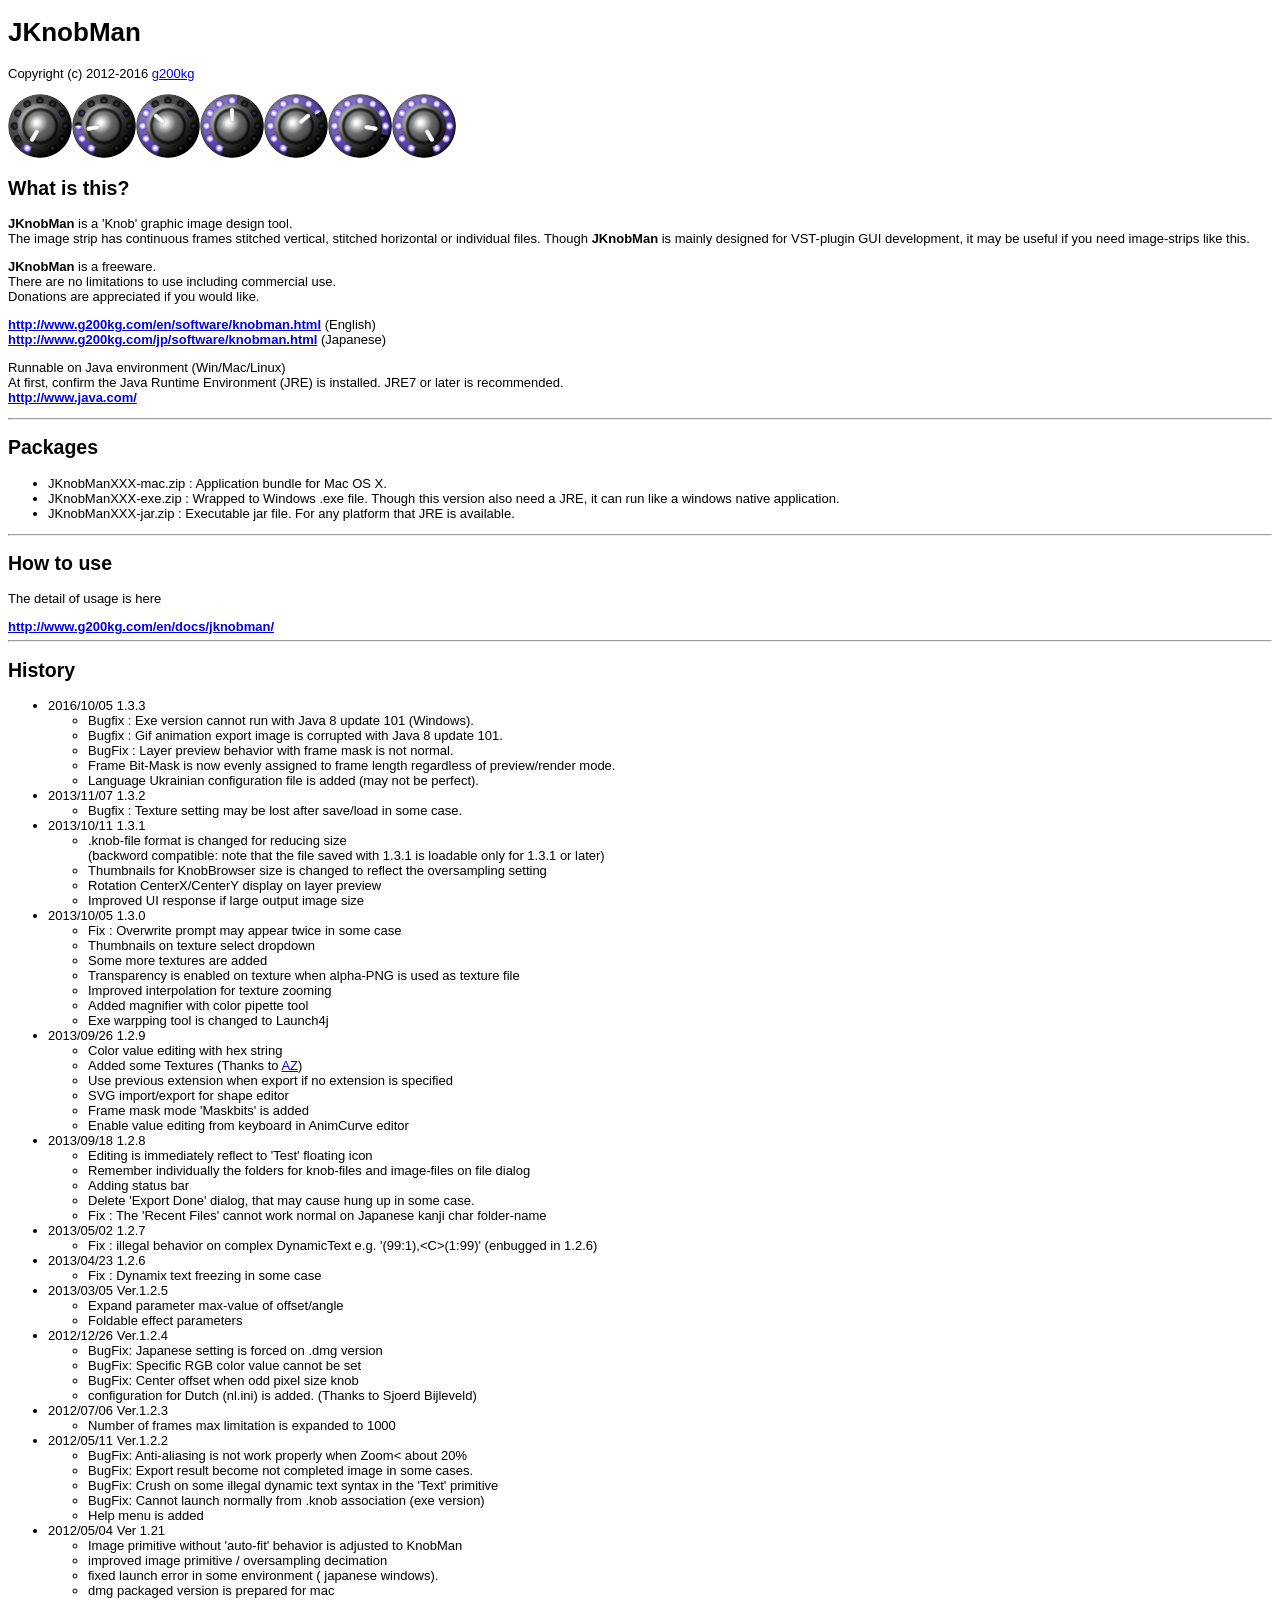
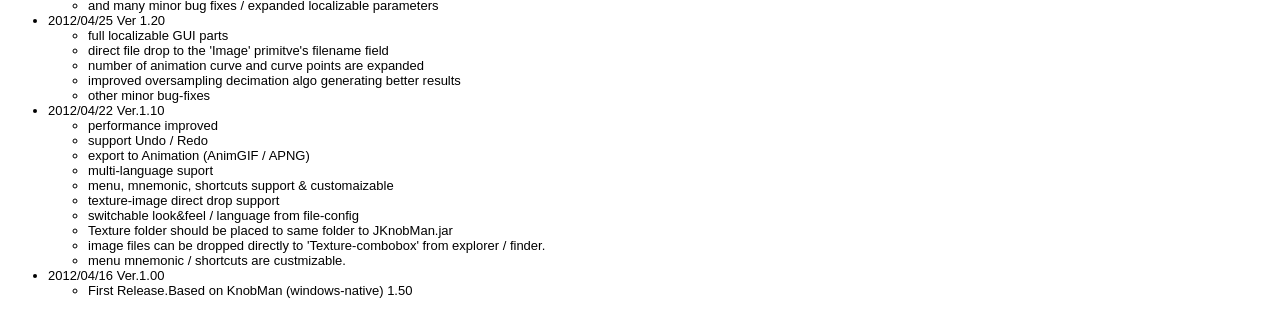
<file: legacy/res/Readme.html>
<!DOCTYPE html>
<html>
<body style="font-family:sans-serif;font-size:small">
<h1>JKnobMan</h1>
<p>Copyright (c) 2012-2016 <a href="http://www.g200kg.com/" target="_blank">g200kg</a></p>
<img src="Samples/BlueDot_V.png"><br/>
</p>
<h2>What is this?</h2>
<p><b>JKnobMan</b> is a 'Knob' graphic image design tool.<br/>
The image strip has continuous frames stitched vertical, stitched horizontal or individual files.
Though <b>JKnobMan</b> is mainly designed for VST-plugin GUI development, it may be useful if you need image-strips like this.
</p>
<p><b>JKnobMan</b> is a freeware.<br/>
There are no limitations to use including commercial use.<br/>
Donations are appreciated if you would like.
</p>
<p>
<b><a href="http://www.g200kg.com/en/software/knobman.html" target="_blank">http://www.g200kg.com/en/software/knobman.html</a></b> (English)<br/>
<b><a href="http://www.g200kg.com/jp/software/knobman.html" target="_blank">http://www.g200kg.com/jp/software/knobman.html</a></b> (Japanese)
</p>
Runnable on Java environment (Win/Mac/Linux)<br/>
At first, confirm the Java Runtime Environment (JRE) is installed. JRE7 or later is recommended.<br/>
<b><a href="http://www.java.com/" target="_blank">http://www.java.com/</a></b>
</p>
<hr/>
<h2>Packages</h2>
<ul>
  <li>JKnobManXXX-mac.zip : Application bundle for Mac OS X.</li>
  <li>JKnobManXXX-exe.zip : Wrapped to Windows .exe file. Though this version also need a JRE, it can run like a windows native application.</li>
  <li>JKnobManXXX-jar.zip : Executable jar file. For any platform that JRE is available.</li>
</ul>
<hr/>
<h2>How to use</h2>
<p>The detail of usage is here</p>
<b><a href="http://www.g200kg.com/en/docs/jknobman/" target="_blank">http://www.g200kg.com/en/docs/jknobman/</a></b>
<hr/>
<h2>History</h2>
<ul>
 <li>2016/10/05 1.3.3
  <ul>
    <li>Bugfix : Exe version cannot run with Java 8 update 101 (Windows).</li>
		<li>Bugfix : Gif animation export image is corrupted with Java 8 update 101.</li>
		<li>BugFix : Layer preview behavior with frame mask is not normal.</li>
		<li>Frame Bit-Mask is now evenly assigned to frame length regardless of preview/render mode.</li>
    <li>Language Ukrainian configuration file is added (may not be perfect).</li>
  </ul>
 </li>
 <li>2013/11/07 1.3.2
  <ul>
   <li>Bugfix : Texture setting may be lost after save/load in some case.
   </li>
  </ul>
 </li>
 <li>2013/10/11 1.3.1
  <ul>
   <li>.knob-file format is changed for reducing size<br/>
   (backword compatible: note that the file saved with 1.3.1 is loadable only for 1.3.1 or later)
   </li>
   <li>Thumbnails for KnobBrowser size is changed to reflect the oversampling setting</li>
   <li>Rotation CenterX/CenterY display on layer preview</li>
   <li>Improved UI response if large output image size</li>
  </ul>
 </li>
 <li>2013/10/05 1.3.0
  <ul>
   <li>Fix : Overwrite prompt may appear twice in some case</li>
   <li>Thumbnails on texture select dropdown</li>
   <li>Some more textures are added</li>
   <li>Transparency is enabled on texture when alpha-PNG is used as texture file</li>
   <li>Improved interpolation for texture zooming</li>
   <li>Added magnifier with color pipette tool</li>
   <li>Exe warpping tool is changed to Launch4j</li>
  </ul>
 </li>
 <li>2013/09/26 1.2.9
  <ul>
   <li>Color value editing with hex string</li>
   <li>Added some Textures (Thanks to <a href="http://bji.yukihotaru.com/">AZ</a>)</li>
   <li>Use previous extension when export if no extension is specified</li>
   <li>SVG import/export for shape editor</li>
   <li>Frame mask mode 'Maskbits' is added</li>
   <li>Enable value editing from keyboard in AnimCurve editor</li>
  </ul>
 </li>
 <li>2013/09/18 1.2.8
  <ul>
   <li>Editing is immediately reflect to 'Test' floating icon</li>
   <li>Remember individually the folders for knob-files and image-files on file dialog</li>
   <li>Adding status bar</li>
   <li>Delete 'Export Done' dialog, that may cause hung up in some case.</li>
   <li>Fix : The 'Recent Files' cannot work normal on Japanese kanji char folder-name</li>
  </ul>
 </li>
 <li>2013/05/02 1.2.7
  <ul>
   <li>Fix : illegal behavior on complex DynamicText e.g. '(99:1),&lt;C&gt;(1:99)' (enbugged in 1.2.6)</li>
  </ul>
 </li>
 <li>2013/04/23 1.2.6
  <ul>
   <li>Fix : Dynamix text freezing in some case</li>
  </ul>
 </li>
 <li>2013/03/05 Ver.1.2.5
  <ul>
   <li>Expand parameter max-value of offset/angle</li>
   <li>Foldable effect parameters</li>
  </ul>
 </li>
 <li>2012/12/26 Ver.1.2.4
  <ul>
    <li>BugFix: Japanese setting is forced on .dmg version</li>
    <li>BugFix: Specific RGB color value cannot be set</li>
    <li>BugFix: Center offset when odd pixel size knob</li>
    <li>configuration for Dutch (nl.ini) is added. (Thanks to Sjoerd Bijleveld)</li>
  </ul>
 </li>
 <li>2012/07/06 Ver.1.2.3
  <ul>
   <li>Number of frames max limitation is expanded to 1000</li>
  </ul>
 </li>
 <li>2012/05/11 Ver.1.2.2
  <ul>
   <li>BugFix: Anti-aliasing is not work properly when Zoom< about 20%</li>
   <li>BugFix: Export result become not completed image in some cases.</li>
   <li>BugFix: Crush on some illegal dynamic text syntax in the 'Text' primitive</li>
   <li>BugFix: Cannot launch normally from .knob association (exe version)</li>
   <li>Help menu is added</li>
  </ul>
 </li>
 <li>2012/05/04 Ver 1.21
  <ul>
   <li>Image primitive without 'auto-fit' behavior is adjusted to KnobMan</li>
   <li>improved image primitive / oversampling decimation</li>
   <li>fixed launch error in some environment ( japanese windows).</li>
   <li>dmg packaged version is prepared for mac</li>
   <li>and many minor bug fixes / expanded localizable parameters </li>
  </ul>
 </li>
 <li>2012/04/25 Ver 1.20
  <ul>
   <li>full localizable GUI parts</li>
   <li>direct file drop to the 'Image' primitve's filename field</li>
   <li>number of animation curve and curve points are expanded</li>
   <li>improved oversampling decimation algo generating better results</li>
   <li>other minor bug-fixes</li>
  </ul>
 </li>
 <li>2012/04/22 Ver.1.10
  <ul>
   <li>performance improved</li>
   <li>support Undo / Redo</li>
   <li>export to Animation (AnimGIF / APNG)</li>
   <li>multi-language suport</li>
   <li>menu, mnemonic, shortcuts support & customaizable</li>
   <li>texture-image direct drop support </li>
   <li>switchable look&feel / language from file-config</li>
   <li>Texture folder should be placed to same folder to JKnobMan.jar</li>
   <li>image files can be dropped directly to 'Texture-combobox' from explorer / finder.</li>
   <li>menu mnemonic / shortcuts are custmizable. </li>
  </ul>
 </li>
 <li>2012/04/16 Ver.1.00
  <ul>
   <li>First Release.Based on KnobMan (windows-native) 1.50</li>
  </ul>
 </li>
</ul>
</body>
</html>
</file>
